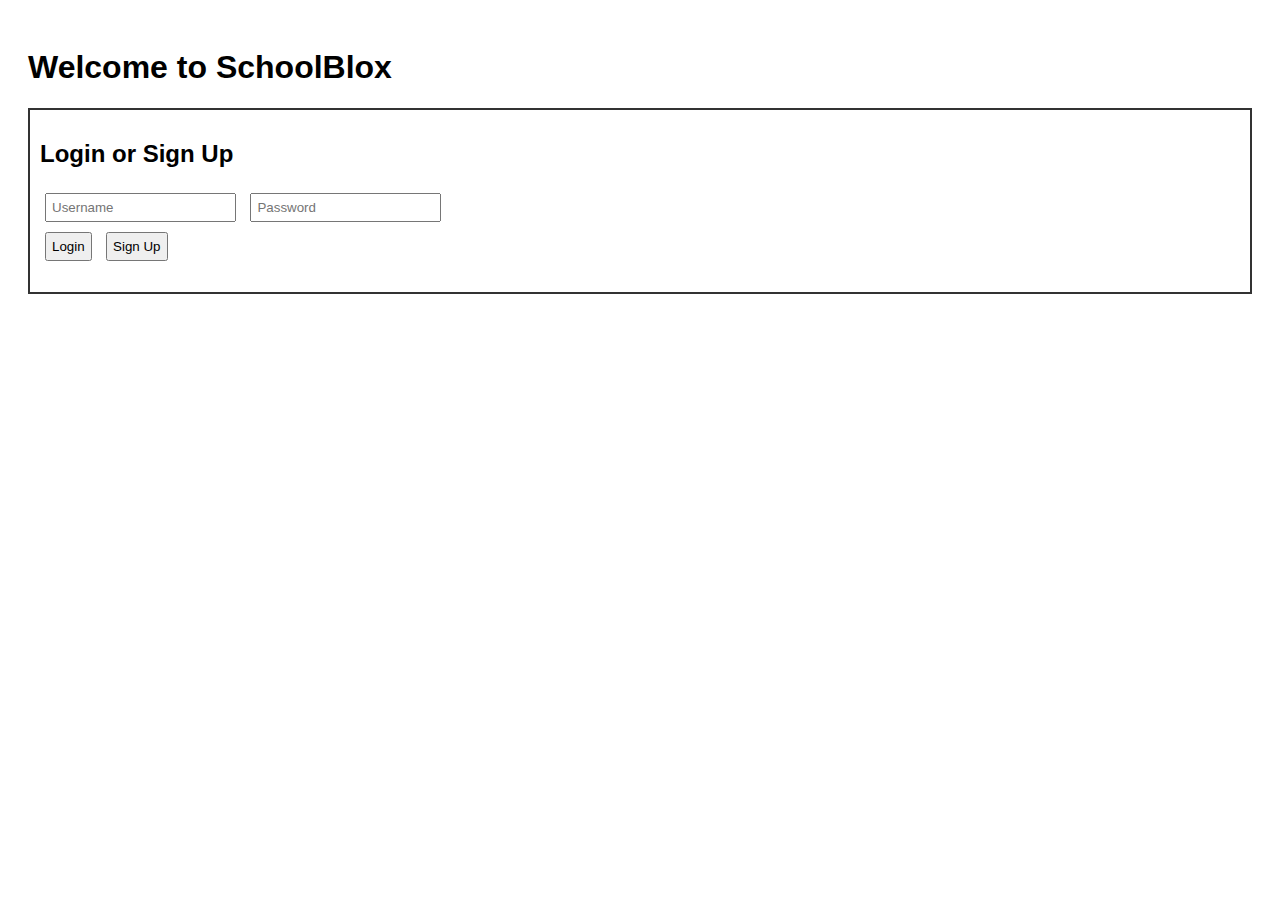
<file: index.html>
<!DOCTYPE html>
<html lang="en">
<head>
    <meta charset="UTF-8">
    <title>SchoolBlox</title>
    <style>
        body { font-family: Arial, sans-serif; padding: 20px; }
        input, textarea, button { margin: 5px; padding: 5px; }
        section { margin-bottom: 20px; border: 2px solid #333; padding: 10px; }
        #adminButton { margin-bottom: 20px; }
    </style>
</head>
<body>
    <h1>Welcome to SchoolBlox</h1>

    <!-- SECTION 1: LOGIN / SIGN-UP -->
    <section id="sectionLogin">
        <h2>Login or Sign Up</h2>
        <input type="text" id="username" placeholder="Username">
        <input type="password" id="password" placeholder="Password"><br>
        <button onclick="login()">Login</button>
        <button onclick="signUp()">Sign Up</button>
        <p id="loginMessage"></p>
    </section>

    <!-- ADMIN BUTTON -->
    <button id="adminButton" onclick="showAdminPanel()" style="display:none;">Admin Panel</button>

    <!-- SECTION 2: ACTIVITIES / GAMES -->
    <section id="sectionGames" style="display:none;">
        <h2>Activities</h2>
        <div id="bitlifeGame"></div>
        <div id="otherGames">
            <!-- Future games like Wordle, Sudoku, Word Search will go here -->
        </div>
    </section>

    <!-- SECTION 3: BOOK CREATOR -->
    <section id="sectionBooks" style="display:none;">
        <h2>Book Creator</h2>
        <p>Create your own book and submit it!</p>
        <input type="text" id="bookTitle" placeholder="Book Title"><br>
        <textarea id="bookContent" placeholder="Write your book here..." rows="6" cols="40"></textarea><br>
        <button onclick="submitBook()">Submit Book</button>
        <p id="bookMessage"></p>
    </section>

    <script>
        /////////////////////////////
        // LOGIN & SIGN-UP SYSTEM
        /////////////////////////////
        const ADMIN_PASSWORD = "Aug.29201215!";

        function signUp(){
            const username = document.getElementById("username").value.trim();
            const password = document.getElementById("password").value;
            if(!username || !password){
                document.getElementById("loginMessage").textContent = "Enter both username and password.";
                return;
            }
            let users = JSON.parse(localStorage.getItem("users") || "{}");
            if(users[username]){
                document.getElementById("loginMessage").textContent = "Username already exists.";
                return;
            }
            users[username] = {password: password};
            localStorage.setItem("users", JSON.stringify(users));
            localStorage.setItem("currentUser", username);
            document.getElementById("loginMessage").textContent = "Sign up successful! Logged in as " + username;
            checkAdminButton(username, password);
            checkSections();
        }

        function login(){
            const username = document.getElementById("username").value.trim();
            const password = document.getElementById("password").value;
            let users = JSON.parse(localStorage.getItem("users") || "{}");
            if(users[username] && users[username].password === password){
                localStorage.setItem("currentUser", username);
                document.getElementById("loginMessage").textContent = "Logged in as " + username;
                checkAdminButton(username, password);
                checkSections();
            } else {
                document.getElementById("loginMessage").textContent = "Invalid username or password.";
            }
        }

        function checkAdminButton(username, password){
            const adminBtn = document.getElementById("adminButton");
            if(password === ADMIN_PASSWORD){
                adminBtn.style.display = "inline-block";
            } else {
                adminBtn.style.display = "none";
            }
        }

        function checkSections(){
            const currentUser = localStorage.getItem("currentUser");
            if(currentUser){
                document.getElementById("sectionGames").style.display = "block";
                document.getElementById("sectionBooks").style.display = "block";
            } else {
                document.getElementById("sectionGames").style.display = "none";
                document.getElementById("sectionBooks").style.display = "none";
            }
        }

        function showAdminPanel(){
            let action = prompt("Admin Panel:\n1. Review submitted books\nEnter option number:");
            if(action === "1"){
                reviewBooks();
            } else {
                alert("No action selected.");
            }
        }

        /////////////////////////////
        // BITLIFE-STYLE GAME
        /////////////////////////////
        function startLifeSim() {
            const container = document.getElementById("bitlifeGame");
            container.innerHTML = "";

            let stats = {Happiness: 50, Health: 50, Money: 50};
            const story = [
                { text: "You wake up on your first day of school. Go to class or skip?", choices:[{text:"Go to class", next:1, effects:{Happiness:+5}}, {text:"Skip school", next:2, effects:{Happiness:-10}}]},
                { text: "You learn a lot and make friends. Join a club or go home?", choices:[{text:"Join a club", next:3, effects:{Happiness:+10, Money:+20}}, {text:"Go home", next:4, effects:{Happiness:+5, Health:+5}}]},
                { text: "You skipped school and failed. Game over.", choices:[], effects:{Happiness:-5} },
                { text: "You joined a club and won a competition! Game over.", choices:[], effects:{Happiness:+20, Money:+50} },
                { text: "You went home to rest. Game over.", choices:[], effects:{Happiness:+10, Health:+10} }
            ];

            let currentStep = 0;

            function updateStats(effects){
                for(let key in effects){
                    stats[key] += effects[key];
                    if(stats[key] > 100) stats[key] = 100;
                    if(stats[key] < 0) stats[key] = 0;
                }
            }

            function renderStats(){
                const statsDiv = document.createElement("div");
                statsDiv.innerHTML = `<strong>Stats:</strong> Happiness: ${stats.Happiness}, Health: ${stats.Health}, Money: ${stats.Money}`;
                return statsDiv;
            }

            function renderStep(step){
                container.innerHTML = "";
                const p = document.createElement("p");
                p.textContent = story[step].text;
                container.appendChild(p);
                container.appendChild(renderStats());

                if(story[step].choices.length === 0){
                    if(story[step].effects) updateStats(story[step].effects);
                    const endStats = document.createElement("p");
                    endStats.innerHTML = `<strong>Final Stats:</strong> Happiness: ${stats.Happiness}, Health: ${stats.Health}, Money: ${stats.Money}`;
                    container.appendChild(endStats);

                    const restartBtn = document.createElement("button");
                    restartBtn.textContent = "Restart Game";
                    restartBtn.onclick = () => { stats={Happiness:50, Health:50, Money:50}; renderStep(0); };
                    container.appendChild(restartBtn);

                    container.appendChild(renderStats());
                    return;
                }

                story[step].choices.forEach(choice => {
                    const btn = document.createElement("button");
                    btn.textContent = choice.text;
                    btn.onclick = () => {
                        if(choice.effects) updateStats(choice.effects);
                        renderStep(choice.next);
                    };
                    container.appendChild(btn);
                });
            }

            renderStep(currentStep);
        }

        /////////////////////////////
        // BOOK CREATOR SYSTEM
        /////////////////////////////
        function submitBook() {
            const currentUser = localStorage.getItem("currentUser");
            if(!currentUser){
                document.getElementById("bookMessage").textContent = "You must be logged in to submit a book.";
                return;
            }

            const title = document.getElementById("bookTitle").value.trim();
            const content = document.getElementById("bookContent").value.trim();
            if(!title || !content){
                document.getElementById("bookMessage").textContent = "Please enter both a title and content.";
                return;
            }

            let books = JSON.parse(localStorage.getItem("submittedBooks") || "[]");
            books.push({author: currentUser, title: title, content: content, status: "Pending"});
            localStorage.setItem("submittedBooks", JSON.stringify(books));

            document.getElementById("bookMessage").textContent = "Book submitted! Awaiting approval.";
            document.getElementById("bookTitle").value = "";
            document.getElementById("bookContent").value = "";

            console.log(`New book submitted by ${currentUser}: "${title}" - check with admin to approve.`);
        }

        function reviewBooks() {
            const books = JSON.parse(localStorage.getItem("submittedBooks") || "[]");
            if(books.length === 0){
                alert("No books submitted yet.");
                return;
            }

            let message = "Books awaiting approval:\n\n";
            books.forEach((book, index) => {
                message += `${index+1}. "${book.title}" by ${book.author} (Status: ${book.status})\n`;
            });

            alert(message);
        }

        /////////////////////////////
        // INITIALIZATION
        /////////////////////////////
        window.onload = function(){
            const currentUser = localStorage.getItem("currentUser");
            if(currentUser){
                const users = JSON.parse(localStorage.getItem("users") || "{}");
                const pass = users[currentUser] ? users[currentUser].password : "";
                checkAdminButton(currentUser, pass);
            }
            checkSections();
            startLifeSim();
        }
    </script>
</body>
</html>
</file>
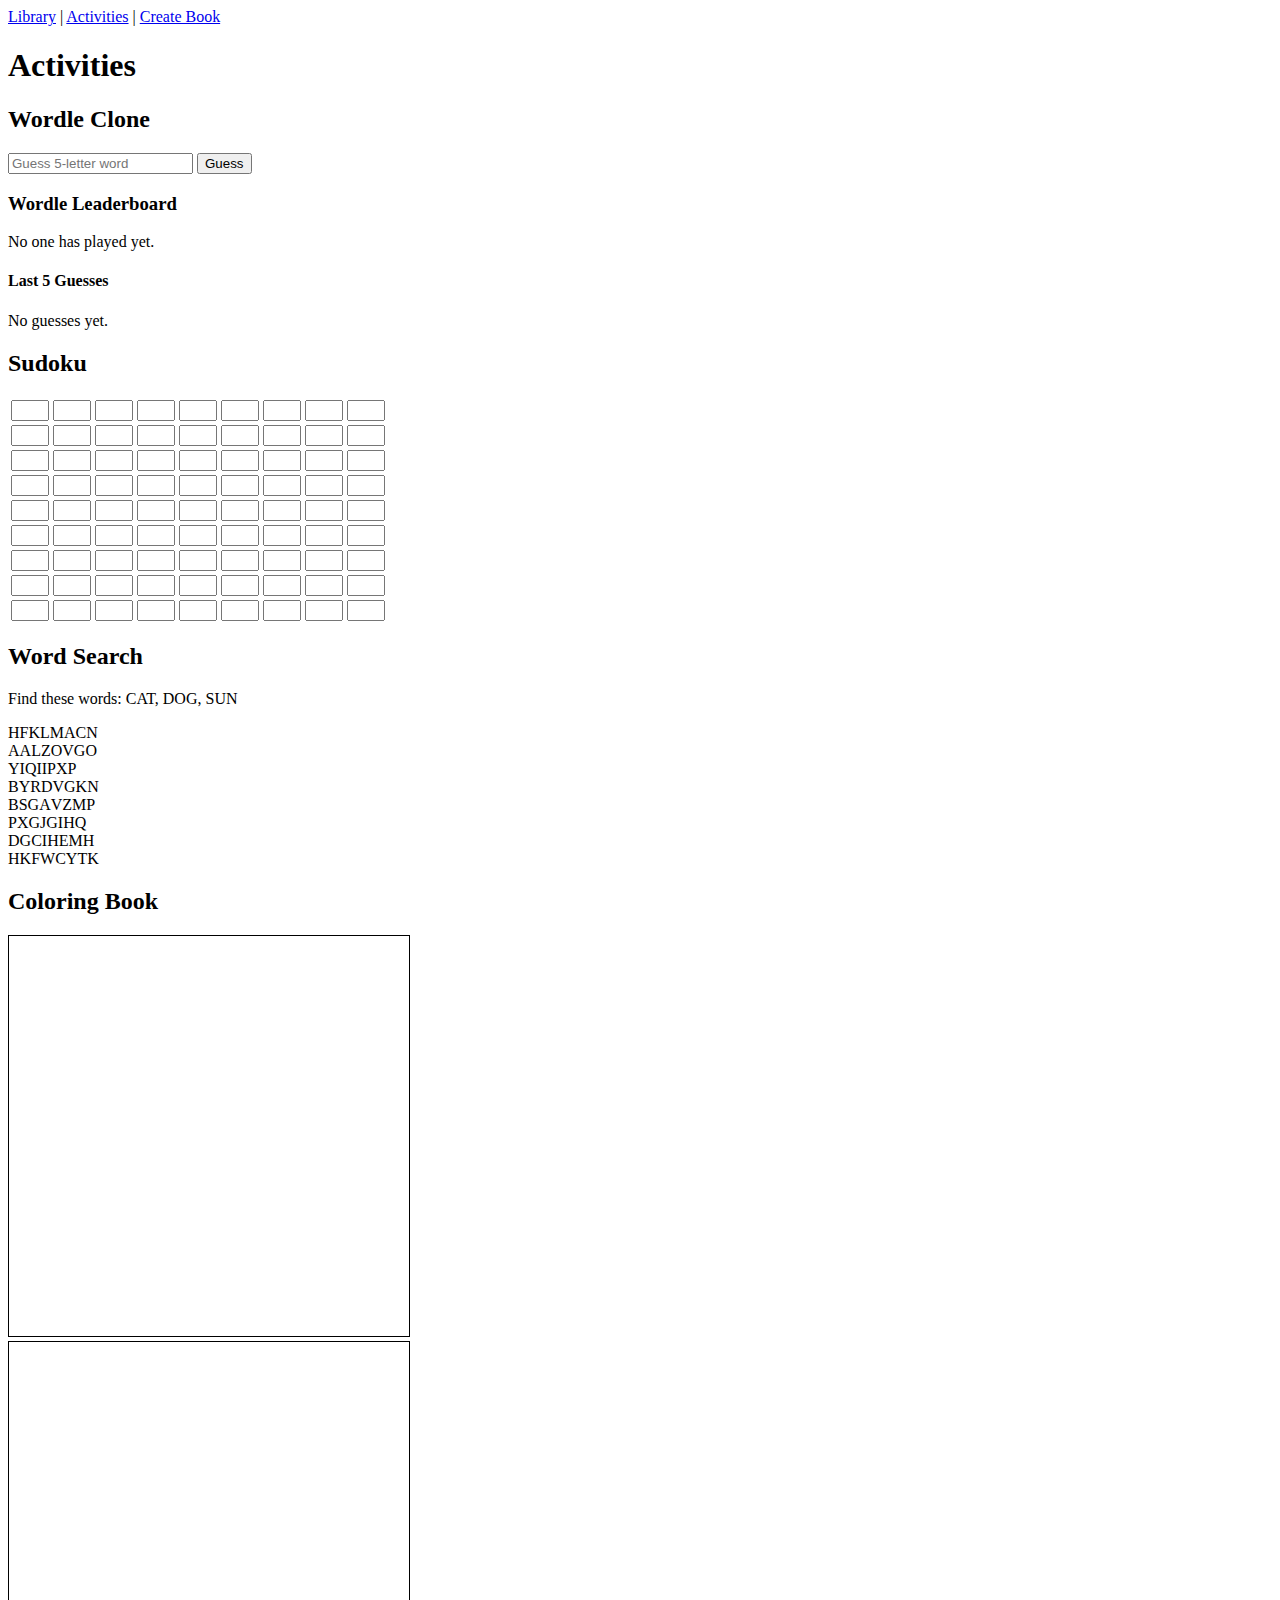
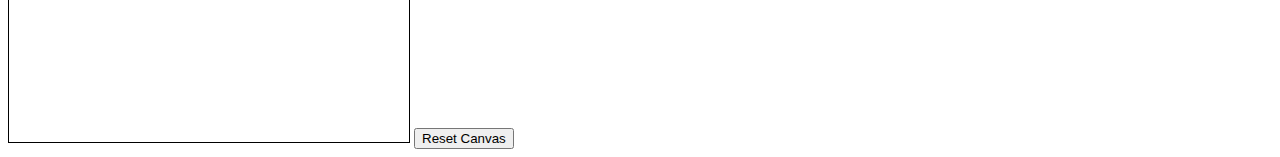
<file: activities.html>
<!DOCTYPE html>
<html lang="en">
<head>
    <meta charset="UTF-8">
    <title>SchoolBlox Activities</title>
    <link rel="stylesheet" href="style.css">
</head>
<body>
    <nav>
        <a href="library.html">Library</a> |
        <a href="activities.html">Activities</a> |
        <a href="bookcreator.html">Create Book</a>
    </nav>

    <h1>Activities</h1>

    <div id="games">
        <div class="gameCard">
            <h2>Wordle Clone</h2>
            <div id="wordleGame">Loading game...</div>
        </div>
        <div class="gameCard">
            <h2>Sudoku</h2>
            <div id="sudokuGame">Loading game...</div>
        </div>
        <div class="gameCard">
            <h2>Word Search</h2>
            <div id="wordsearchGame">Loading game...</div>
        </div>
        <div class="gameCard">
            <h2>Coloring Book</h2>
            <canvas id="coloringCanvas" width="400" height="400" style="border:1px solid black;"></canvas>
        </div>
    </div>

    <script src="script.js"></script>
    <script src="games.js"></script> <!-- New file for games logic -->
</body>
</html>
<div id="wordleGame"></div>
<div id="sudokuGame"></div>
<div id="wordsearchGame"></div>
<canvas id="coloringCanvas" width="400" height="400" style="border:1px solid black;"></canvas>
<button onclick="resetCanvas()">Reset Canvas</button>
<script src="games.js"></script>
</file>
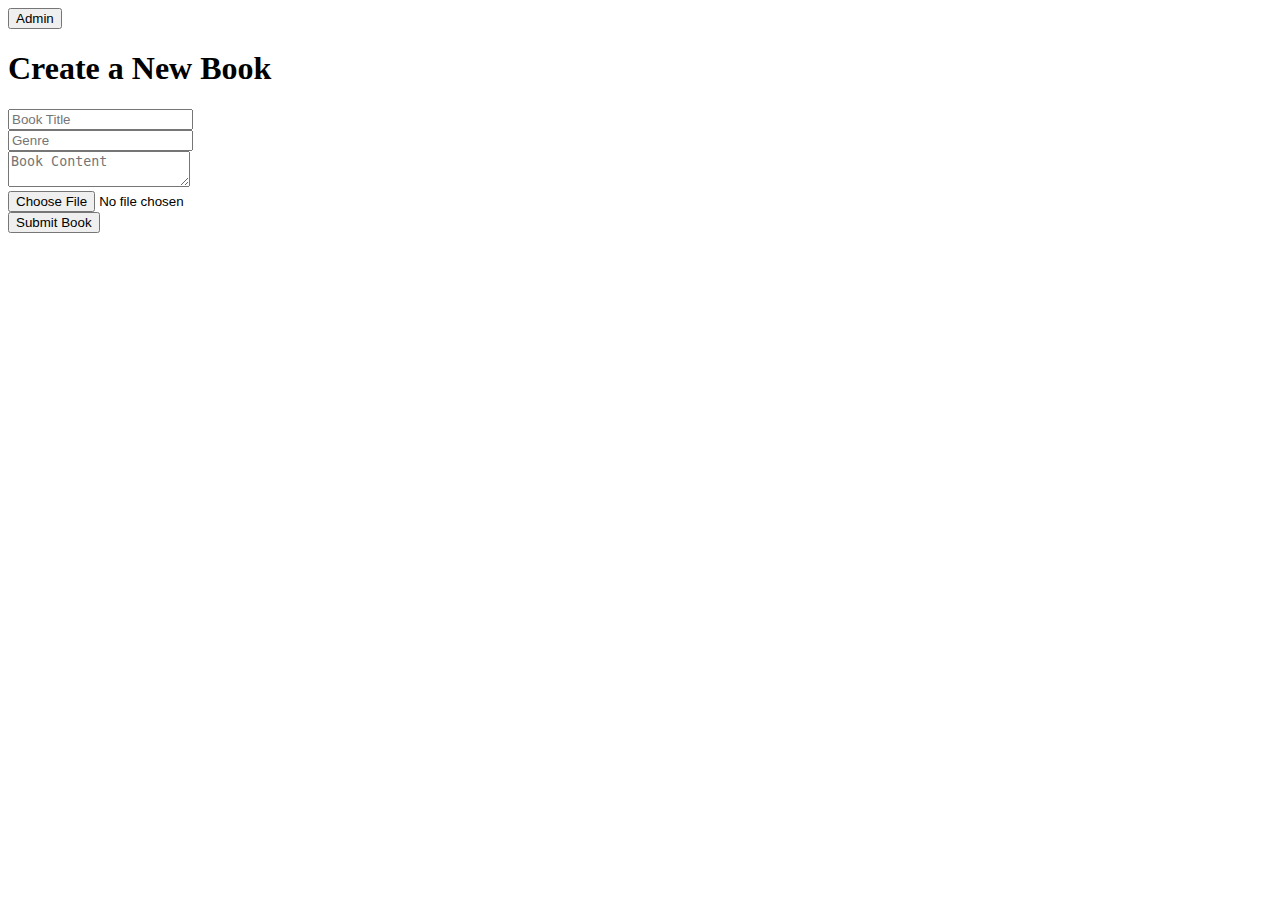
<file: book creator.html>
<!DOCTYPE html>
<html lang="en">
<head>
    <meta charset="UTF-8">
    <title>Book Creator</title>
    <link rel="stylesheet" href="style.css">
    <script src="script.js" defer></script>
</head>
<body>
    <button id="adminBtn">Admin</button>
    <h1>Create a New Book</h1>
    <form id="bookForm">
        <input type="text" placeholder="Book Title" required><br>
        <input type="text" placeholder="Genre" required><br>
        <textarea placeholder="Book Content" required></textarea><br>
        <input type="file" required><br>
        <button type="submit">Submit Book</button>
    </form>
    <p id="submissionMessage"></p>
</body>
</html>
</file>
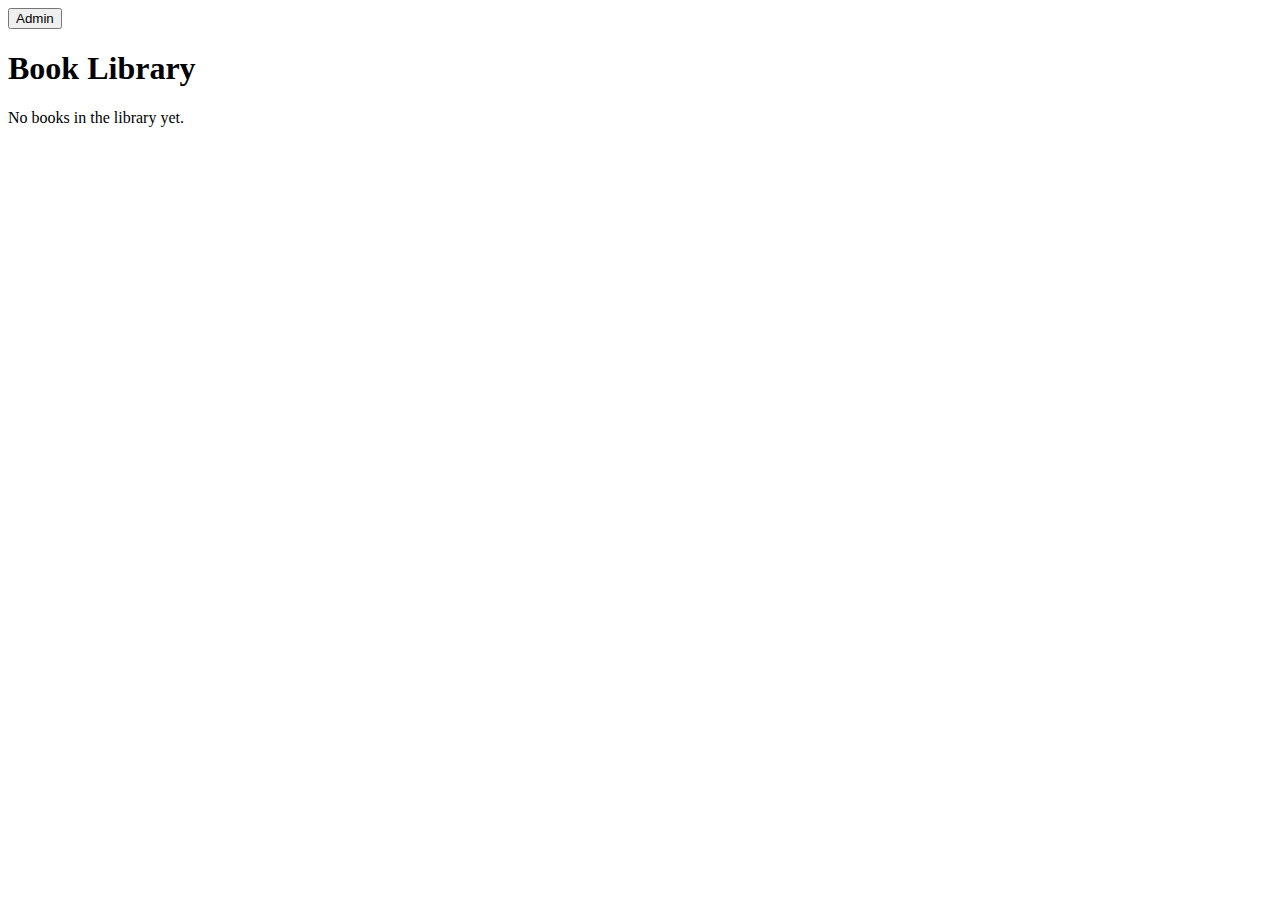
<file: library.html>
<!DOCTYPE html>
<html lang="en">
<head>
    <meta charset="UTF-8">
    <title>Library</title>
    <link rel="stylesheet" href="style.css">
    <script src="script.js" defer></script>
</head>
<body>
    <button id="adminBtn">Admin</button>
    <h1>Book Library</h1>
    <div id="books">
        <!-- Books will appear here -->
        <p>Books will show up here after adding them.</p>
    </div>
</body>
</html>
</file>
<file: style.css>
// Admin Button
document.getElementById("adminBtn").addEventListener("click", function() {
    let password = prompt("Enter admin password:");
    if (password === "Aug.29201215!") {
        alert("Access granted! You can now edit the site.");
        showAdminPanel();
    } else {
        alert("Wrong password! Access denied.");
    }
});

// Show Admin Panel
function showAdminPanel() {
    let panel = document.getElementById("adminPanel");
    if (!panel) {
        panel = document.createElement("div");
        panel.id = "adminPanel";
        panel.style.border = "1px solid black";
        panel.style.padding = "10px";
        panel.style.margin = "10px";
        panel.innerHTML = `<h3>Admin Panel</h3>
            <div id="pendingBooksContainer"><h4>Pending Books</h4></div>`;
        document.body.prepend(panel);
    } else {
        panel.style.display = "block";
    }
    displayPendingBooks();
}

// Book Form Submission
const bookForm = document.getElementById("bookForm");
if(bookForm){
    bookForm.addEventListener("submit", function(e){
        e.preventDefault();
        const title = bookForm[0].value;
        const genre = bookForm[1].value;
        const content = bookForm[2].value;

        // Save to pending books in localStorage
        let pending = JSON.parse(localStorage.getItem("pendingBooks") || "[]");
        pending.push({title, genre, content});
        localStorage.setItem("pendingBooks", JSON.stringify(pending));

        document.getElementById("submissionMessage").innerText = "Book submitted! Waiting for creator approval.";
        bookForm.reset();
    });
}

// Display Pending Books in Admin Panel
function displayPendingBooks(){
    const container = document.getElementById("pendingBooksContainer");
    container.innerHTML = "<h4>Pending Books</h4>";
    let pending = JSON.parse(localStorage.getItem("pendingBooks") || "[]");
    if(pending.length === 0){
        container.innerHTML += "<p>No pending books.</p>";
        return;
    }
    pending.forEach((book, index)=>{
        let div = document.createElement("div");
        div.style.border = "1px solid gray";
        div.style.padding = "5px";
        div.style.margin = "5px 0";
        div.innerHTML = `
            <strong>${book.title}</strong> (${book.genre})<br>
            ${book.content.substring(0,50)}...<br>
            <button onclick="approveBook(${index})">Approve</button>
            <button onclick="rejectBook(${index})">Reject</button>
        `;
        container.appendChild(div);
    });
}

// Approve Book
function approveBook(index){
    let pending = JSON.parse(localStorage.getItem("pendingBooks") || "[]");
    let approved = JSON.parse(localStorage.getItem("approvedBooks") || "[]");
    approved.push(pending[index]);
    localStorage.setItem("approvedBooks", JSON.stringify(approved));
    pending.splice(index, 1);
    localStorage.setItem("pendingBooks", JSON.stringify(pending));
    displayPendingBooks();
    alert("Book approved! It will appear in the library.");
    updateLibrary();
}

// Reject Book
function rejectBook(index){
    let pending = JSON.parse(localStorage.getItem("pendingBooks") || "[]");
    pending.splice(index, 1);
    localStorage.setItem("pendingBooks", JSON.stringify(pending));
    displayPendingBooks();
}

// Update Library Page
function updateLibrary(){
    const libraryDiv = document.getElementById("books");
    if(!libraryDiv) return;
    let approved = JSON.parse(localStorage.getItem("approvedBooks") || "[]");
    libraryDiv.innerHTML = "";
    if(approved.length === 0){
        libraryDiv.innerHTML = "<p>No books in the library yet.</p>";
        return;
    }
    approved.forEach((book)=>{
        let div = document.createElement("div");
        div.style.border = "1px solid gray";
        div.style.padding = "5px";
        div.style.margin = "5px 0";
        div.innerHTML = `<strong>${book.title}</strong> (${book.genre})<br>${book.content}`;
        libraryDiv.appendChild(div);
    });
}

// Run on Library Page Load
updateLibrary();
</file>
